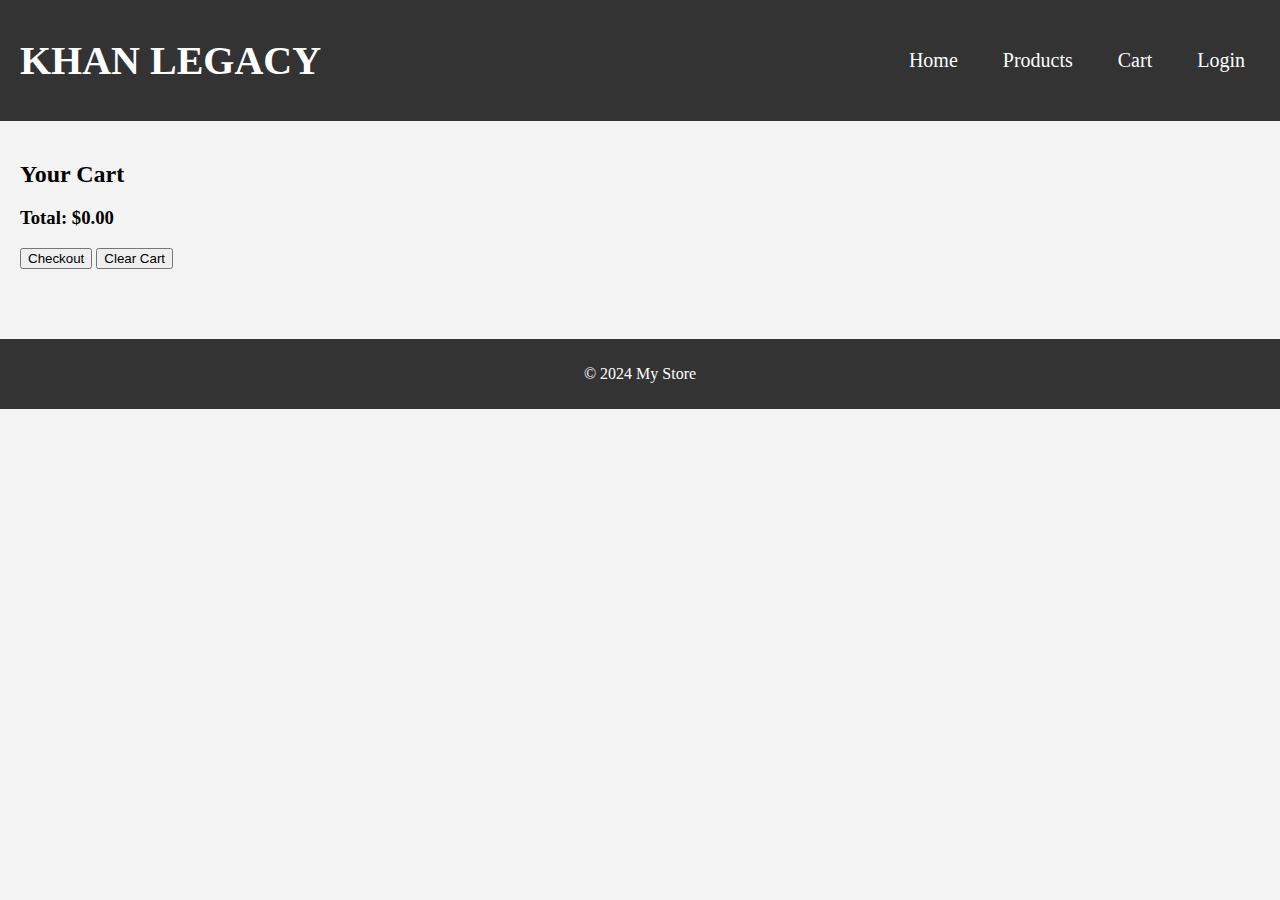
<file: cart.html>
<!DOCTYPE html>
<html lang="en">
<head>
    <meta charset="UTF-8">
    <meta name="viewport" content="width=device-width, initial-scale=1.0">
    <link rel="stylesheet" href="styles.css">
    <title>Shopping Cart</title>
</head>
<body>
    <header>
        <h1>KHAN LEGACY</h1>
        <nav>
            <ul>
                <li><a href="index.html">Home</a></li>
                <li><a href="products.html">Products</a></li>
                <li><a href="cart.html">Cart</a></li>
                <li><a href="#">Login</a></li>
            </ul>
        </nav>
    </header>
    <main>
        <h2>Your Cart</h2>
        <div id="cart-items"></div>
        <div id="total"></div>
        <button id="checkout-button">Checkout</button>
        <button id="clear-cart-button">Clear Cart</button>
    </main>
    <footer>
        <p>&copy; 2024 My Store</p>
    </footer>
    <script>
        function displayCart() {
            const cartItems = JSON.parse(localStorage.getItem('cart')) || [];
            const cartContainer = document.getElementById("cart-items");
            const totalContainer = document.getElementById("total");
            cartContainer.innerHTML = ''; // Clear existing content
            let total = 0;

            cartItems.forEach((item, index) => {
                const itemDiv = document.createElement("div");
                itemDiv.className = "cart-item";
                itemDiv.innerHTML = `
                    <h3>${item.name}</h3>
                    <p>Price: $${item.price.toFixed(2)}</p>
                    <p>Quantity: ${item.quantity}</p>
                    <button onclick="removeFromCart(${index})">Remove</button>
                `;
                cartContainer.appendChild(itemDiv);
                total += item.price * item.quantity;
            });

            totalContainer.innerHTML = `<h3>Total: $${total.toFixed(2)}</h3>`;
        }

        function removeFromCart(index) {
            const cart = JSON.parse(localStorage.getItem('cart')) || [];
            cart.splice(index, 1); // Remove the item at the specified index
            localStorage.setItem('cart', JSON.stringify(cart));
            displayCart(); // Refresh the cart display
                    }

        function clearCart() {
            localStorage.removeItem('cart'); // Clear cart from local storage
            displayCart(); // Refresh the cart display
            
        }

        document.getElementById('clear-cart-button').addEventListener('click', clearCart);

        window.onload = displayCart;
    </script>
</body>
</html>
</file>
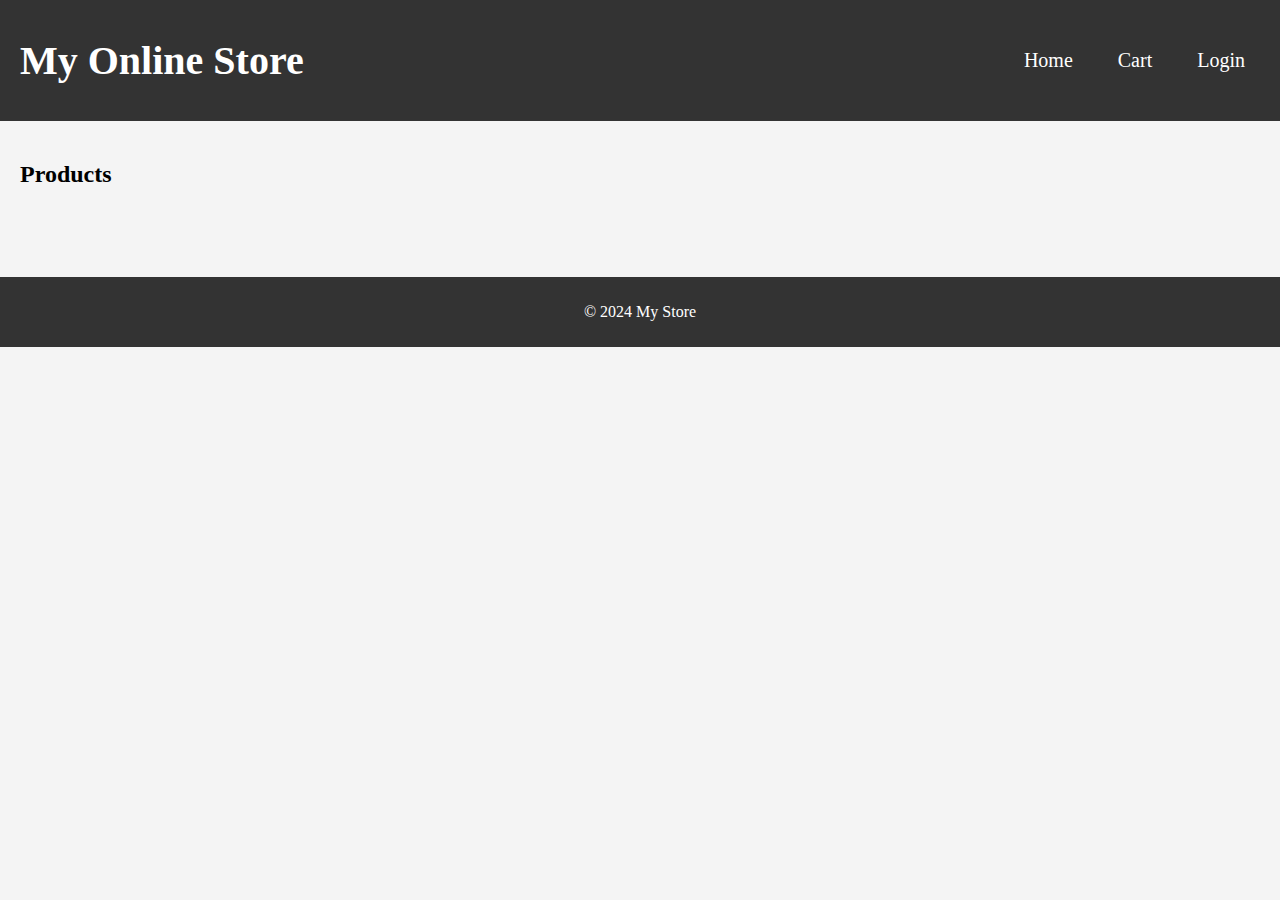
<file: product.html>
<!DOCTYPE html>
<html lang="en">
<head>
    <meta charset="UTF-8">
    <meta name="viewport" content="width=device-width, initial-scale=1.0">
    <link rel="stylesheet" href="styles.css">
    <title>Products</title>
</head>
<body>
    <header>
        <h1>My Online Store</h1>
        <nav>
            <ul>
                <li><a href="index.html">Home</a></li>
                <li><a href="cart.html">Cart</a></li>
                <li><a href="#">Login</a></li>
            </ul>
        </nav>
    </header>
    <main>
        <h2>Products</h2>
        <div id="products"></div>
    </main>
    <footer>
        <p>&copy; 2024 My Store</p>
    </footer>
    <script>
        async function fetchProducts() {
            try {
                const response = await fetch('http://localhost:3000/api/products'); // Adjust the URL as needed
                const products = await response.json();
                displayProducts(products);
            } catch (error) {
                console.error('Error fetching products:', error);
            }
        }

        function displayProducts(products) {
            const productContainer = document.getElementById("products");
            productContainer.innerHTML = ''; // Clear any existing content

            products.forEach(product => {
                const productDiv = document.createElement("div");
                productDiv.className = "product";
                productDiv.innerHTML = `
                    <h3>${product.name}</h3>
                    <p>Price: $${product.price.toFixed(2)}</p>
                    <button onclick="addToCart('${product.name}', ${product.price})">Add to Cart</button>
                `;
                productContainer.appendChild(productDiv);
            });
        }

        function addToCart(name, price) {
            const cart = JSON.parse(localStorage.getItem('cart')) || [];
            cart.push({ name, price });
            localStorage.setItem('cart', JSON.stringify(cart));
            alert(`${name} has been added to your cart!`);
        }

        // Fetch products when the page loads
        window.onload = fetchProducts;
    </script>
</body>
</html>
</file>
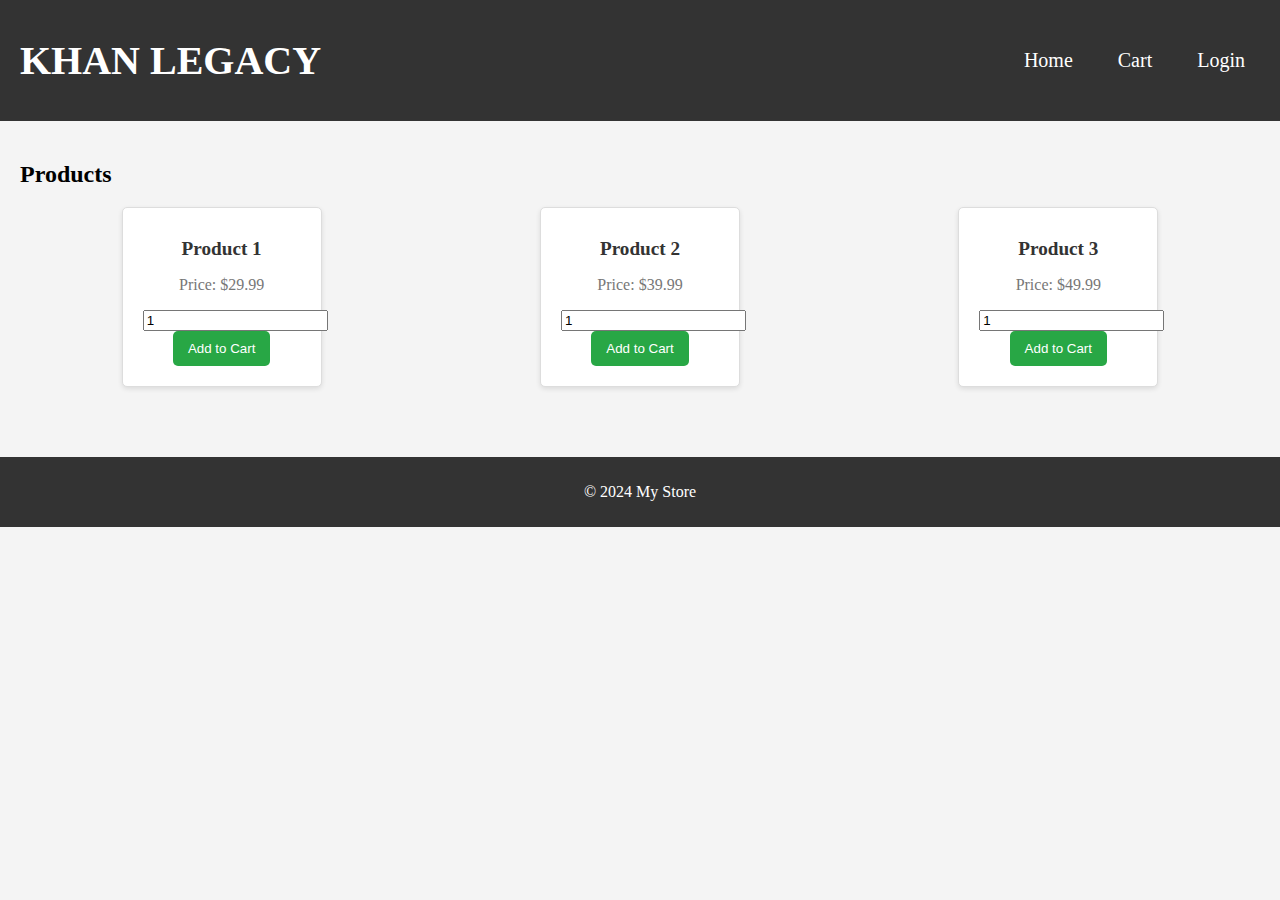
<file: products.html>
<!DOCTYPE html>
<html lang="en">
<head>
    <meta charset="UTF-8">
    <meta name="viewport" content="width=device-width, initial-scale=1.0">
    <link rel="stylesheet" href="styles.css">
    <title>Products</title>
</head>
<body>
    <header>
        <h1>KHAN LEGACY</h1>
        <nav>
            <ul>
                <li><a href="index.html">Home</a></li>
                <li><a href="cart.html">Cart</a></li>
                <li><a href="#">Login</a></li>
            </ul>
        </nav>
    </header>
    <main>
        <h2>Products</h2>
        <div id="products">
            <div class="product">
                <h3>Product 1</h3>
                <p>Price: $29.99</p>
                <input type="number" min="1" value="1" id="quantity1" />
                <button onclick="addToCart('Product 1', 29.99, document.getElementById('quantity1').value)">Add to Cart</button>
            </div>
            <div class="product">
                <h3>Product 2</h3>
                <p>Price: $39.99</p>
                <input type="number" min="1" value="1" id="quantity2" />
                <button onclick="addToCart('Product 2', 39.99, document.getElementById('quantity2').value)">Add to Cart</button>
            </div>
            <div class="product">
                <h3>Product 3</h3>
                <p>Price: $49.99</p>
                <input type="number" min="1" value="1" id="quantity3" />
                <button onclick="addToCart('Product 3', 49.99, document.getElementById('quantity3').value)">Add to Cart</button>
            </div>
            <!-- Add more products similarly -->
        </div>
    </main>
    <footer>
        <p>&copy; 2024 My Store</p>
    </footer>
    <script>
        function addToCart(name, price, quantity) {
            const cart = JSON.parse(localStorage.getItem('cart')) || [];
            const existingProductIndex = cart.findIndex(item => item.name === name);

            if (existingProductIndex > -1) {
                cart[existingProductIndex].quantity += parseInt(quantity);
            } else {
                cart.push({ name, price, quantity: parseInt(quantity) });
            }

            localStorage.setItem('cart', JSON.stringify(cart));
                    }
    </script>
</body>
</html>
</file>
<file: styles.css>
/* Universal box-sizing reset */
* {
    box-sizing: border-box;
}

/* Body and base styles */
body {
    font-family: "Times New Roman", Times, serif;
    margin: 0;
    padding: 0;
    background-color: #f4f4f4;
}

/* Header styles */
header {
    background: #333;
    color: #fff;
    padding: 10px 20px;
    display: flex;
    justify-content: space-between;
    align-items: center;
    flex-wrap: wrap;
    text-align: center;
}

/* Navigation styles */
nav ul {
    list-style: none;
    padding: 0;
    margin: 0;
    display: flex;
    flex-wrap: wrap;
    justify-content: center; /* Center-aligns navigation items */
    align-items: center;
    gap: 15px; /* Adds spacing between items */
}

nav ul li {
    margin: 0 10px;
    font-size: 20px;
}

nav ul li a {
    color: #fff;
    text-decoration: none;
    padding: 5px;
    border-radius: 5px;
    transition: all 0.2s ease;
}

nav ul li a:hover {
    background-color: white;
    color: black;
    font-size: 20px;
}

/* Logo styling */
.logo-item {
    display: flex;
    align-items: center;
    justify-content: center;
}

.logo {
    height: 100px; /* Adjusted for better responsiveness */
    border-radius: 50px;
    border: 5px solid white;
    margin: 10px;

}

/* Main content styling */
main {
    padding: 20px;
}

h1 {
    color: white;
    font-size: 1.8rem;
    pointer-events: none;
    font-size: 40px;
}

/* Product grid for responsive layout */
#products {
    display: flex;
    flex-wrap: wrap;
    justify-content: space-around;
    gap: 15px;
}

.product {
    background: #fff;
    border: 1px solid #ddd;
    border-radius: 5px;
    padding: 20px;
    width: calc(50% - 20px);
    max-width: 200px;
    text-align: center;
    box-shadow: 0 2px 5px rgba(0, 0, 0, 0.1);
    transition: transform 0.2s;
}

.product:hover {
    transform: translateY(-5px);
}

.product h3 {
    margin: 10px 0;
    color: #333;
    font-size: 1.2rem;
}

.product p {
    color: #777;
}

.product button {
    background-color: #28a745;
    color: white;
    border: none;
    padding: 10px 15px;
    cursor: pointer;
    border-radius: 5px;
    transition: background-color 0.2s;
}

.product button:hover {
    background-color: #218838;
}

/* Footer styling */
footer {
    background: #333;
    color: #fff;
    text-align: center;
    padding: 10px 0;
    width: 100%;
    margin-top: 50px;
}

/* Background image section */
.index-background {
    background-image: url('image.jpg'); /* Replace with your image path */
    background-size: cover;
    background-position: center;
    background-repeat: no-repeat;
    height: 100vh;
    color: white;
    display: flex;
    align-items: center;
    justify-content: center;
    text-align: center;
    padding: 20px;
}

.quote {
    font-size: 2rem;
    font-weight: 300;
    color: #fff;
    text-shadow: 1px 1px 5px rgba(0, 0, 0, 0.7);
    max-width: 800px;
    line-height: 1.5;
    background-color: rgba(0, 0, 0, 0.7);
    padding: 20px;
    border-radius: 25px;
}

/* Responsive adjustments */
@media (max-width: 768px) {
    header {
        flex-direction: column;
        padding: 20px;
    }

    nav ul {
        flex-direction: column;
    }

    nav ul li {
        margin: 10px 0;
    }

    .product {
        width: 100%;
    }

    .index-background {
        height: 70vh;
    }

    .quote {
        font-size: 1.5rem;
        padding: 15px;
    }
}

@media (max-width: 480px) {
    .logo {
        height: 80px;
    }

    nav ul li {
        margin: 5px 0;
    }

    .product {
        max-width: 100%;
        padding: 15px;
    }

    .index-background {
        height: 50vh;
    }

    .quote {
        font-size: 1.2rem;
        padding: 10px;
    }

    footer {
        font-size: 0.8rem;
    }
}
</file>
